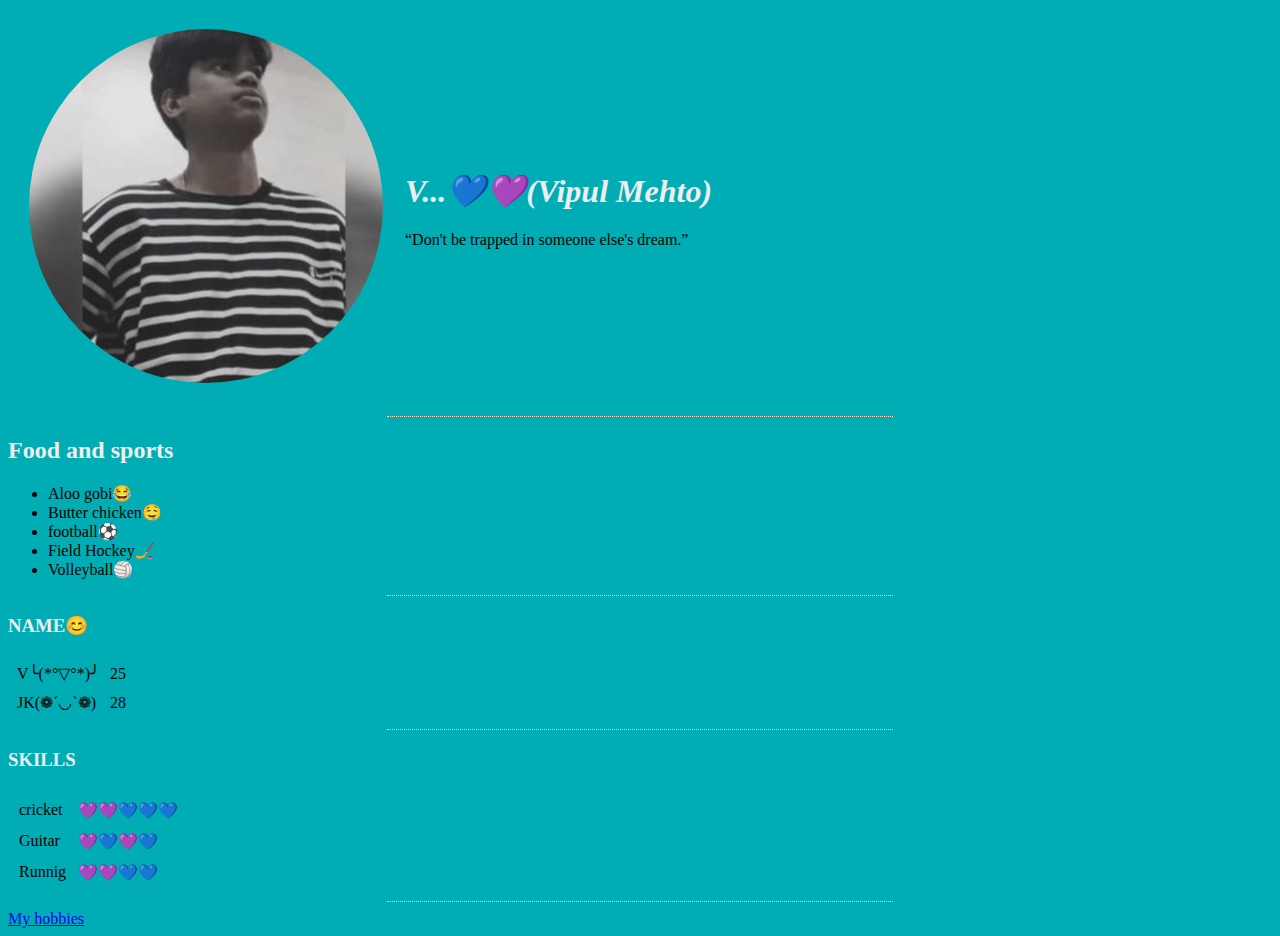
<file: INDEX.html>
<!DOCTYPE html>
<html lang="en">
<head>
    <meta charset="UTF-8">
    <meta http-equiv="X-UA-Compatible" content="IE=edge">
    <meta name="viewport" content="width=device-width, initial-scale=1.0">
    <title>vipul persanal site</title>
<link rel="stylesheet" href="CSS/styles.css">
</head>
<body>
    <table cellspacing="20">
        <tr>
            <td>    <img src="vipul.png" alt="bts Vprofile picture" srcset="">
            </td>
            <td>   <h1>V...💙💜(Vipul Mehto)</h1>
                   <p>“Don't be trapped in someone else's dream.”</p>
                </td></td>
    </table>
    <hr>
    <h2>Food and sports</h2>
    <ul>
        <li>Aloo gobi😂</li>
        <li>Butter chicken🤤</li>
        <li>football⚽</li>
        <li>Field Hockey🏒</li>
        <li>Volleyball🏐</li>
    </ul>
    <hr>
    <h3>NAME😊</h3>
    <table cellspacing="8">
        <tr>
            <td>V╰(*°▽°*)╯</td>
            <td>25</td>
        </tr>
        <tr>
            <td>JK(❁´◡`❁)</td>
            <td>28</td>
        </tr>
    </table>
    <hr>
    <h3>SKILLS</h3>
    <table cellspacing="10">
        <tr>
            <td>cricket</td>
            <td>💜💜💙💙💙</td>
        </tr>
            <tr>
                <td>Guitar</td>
                <td>💜💙💜💙</td>
            </tr>
            <td>Runnig</td>
            <td>💜💜💙💙</td>
    </table>
    <hr>
    <a href="hobbies.html">My hobbies</a>
</body>
</html>
</file>
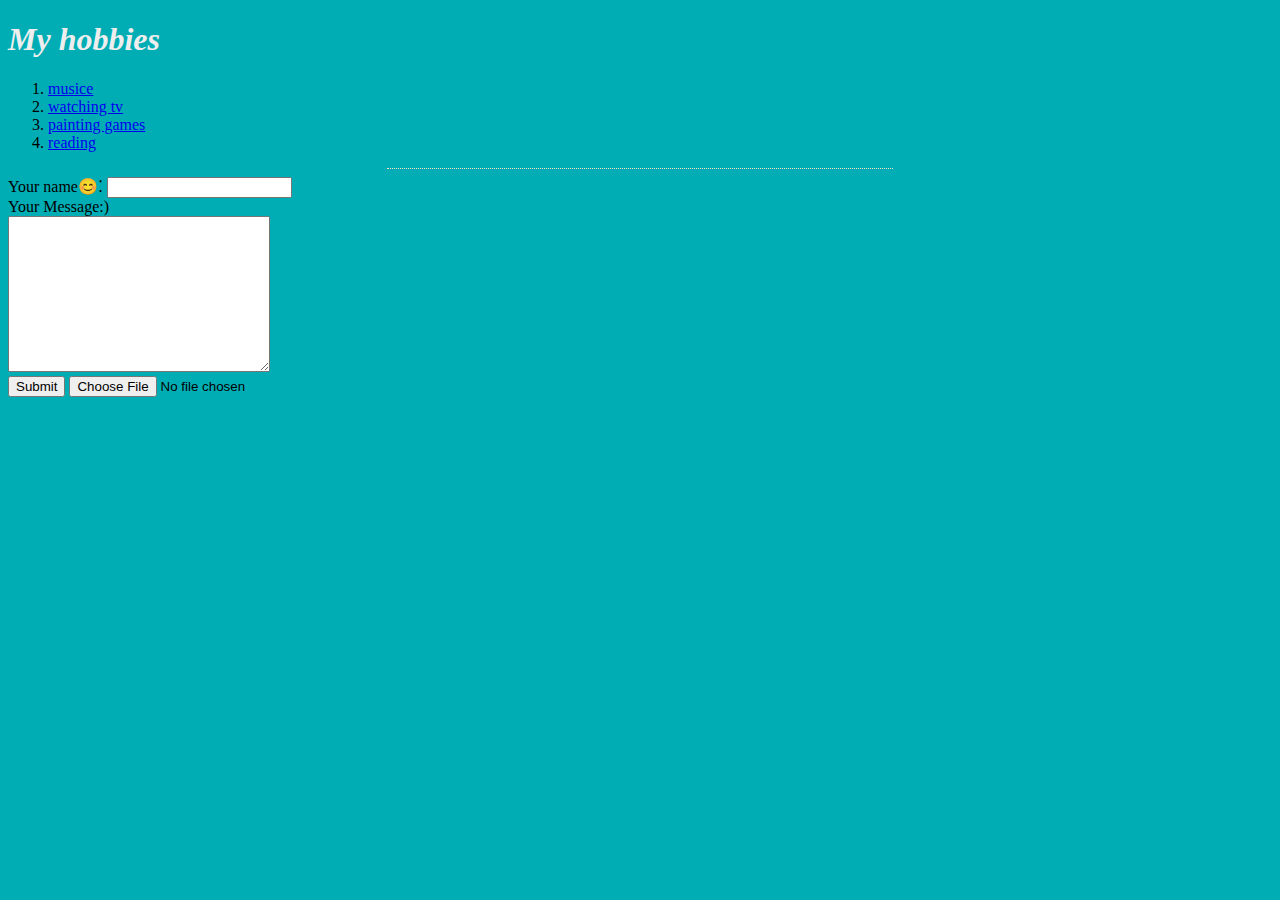
<file: hobbies.html>
<!DOCTYPE html>
<html lang="en">
<head>
    <meta charset="UTF-8">
    <meta http-equiv="X-UA-Compatible" content="IE=edge">
    <meta name="viewport" content="width=device-width, initial-scale=1.0">
    <title>Document</title>
    <link rel="stylesheet" href="CSS/styles.css">

</head>
<body>
    <h1>My hobbies</h1>
    <ol>
        <li><a href="https://www.youtube.com/watch?v=tPwAZkCweF0">musice</a></li>
        <li><a href="https://www.youtube.com/watch?v=T4x7sDevVTY">watching tv</a></li>
        <li><a href="https://www.google.com/search?q=painting+games&rlz=1C1CHBD_enIN811IN811&oq=painting+games&aqs=chrome..69i57.779j0j7&sourceid=chrome&ie=UTF-8">painting games</a></li>
        <li><a href="https://i.pinimg.com/564x/40/09/33/400933dffafa88f7c21051a7f869c71b.jpg">reading</a></li>
    </ol>
    <hr>
 <form action="INDEX.HTML" method="post">
     <label for=>Your name😊⁚</label>
     <input type="text" name="" id=""><br>
     <label for="">Your Message:)</label><br>
     <textarea name="" id="" cols="30" rows="10"></textarea><br>
     <input type="submit">
<input type="file" name="" id=""> </form>
</body>
</html>
</file>
<file: CSS/styles.css>
body{
    background-color: #00adb5;"
}
h1{
    color: #eeeeee;
    font-style: italic;
}
h2{
    color: #eeeeee;
}
h3{
    color:#eeeeee;
}

hr{
    border-style: none ;
    border-top: dotted;
    border-color: bisque;
    border-width: 1px;
    width: 40%;
}
</file>
